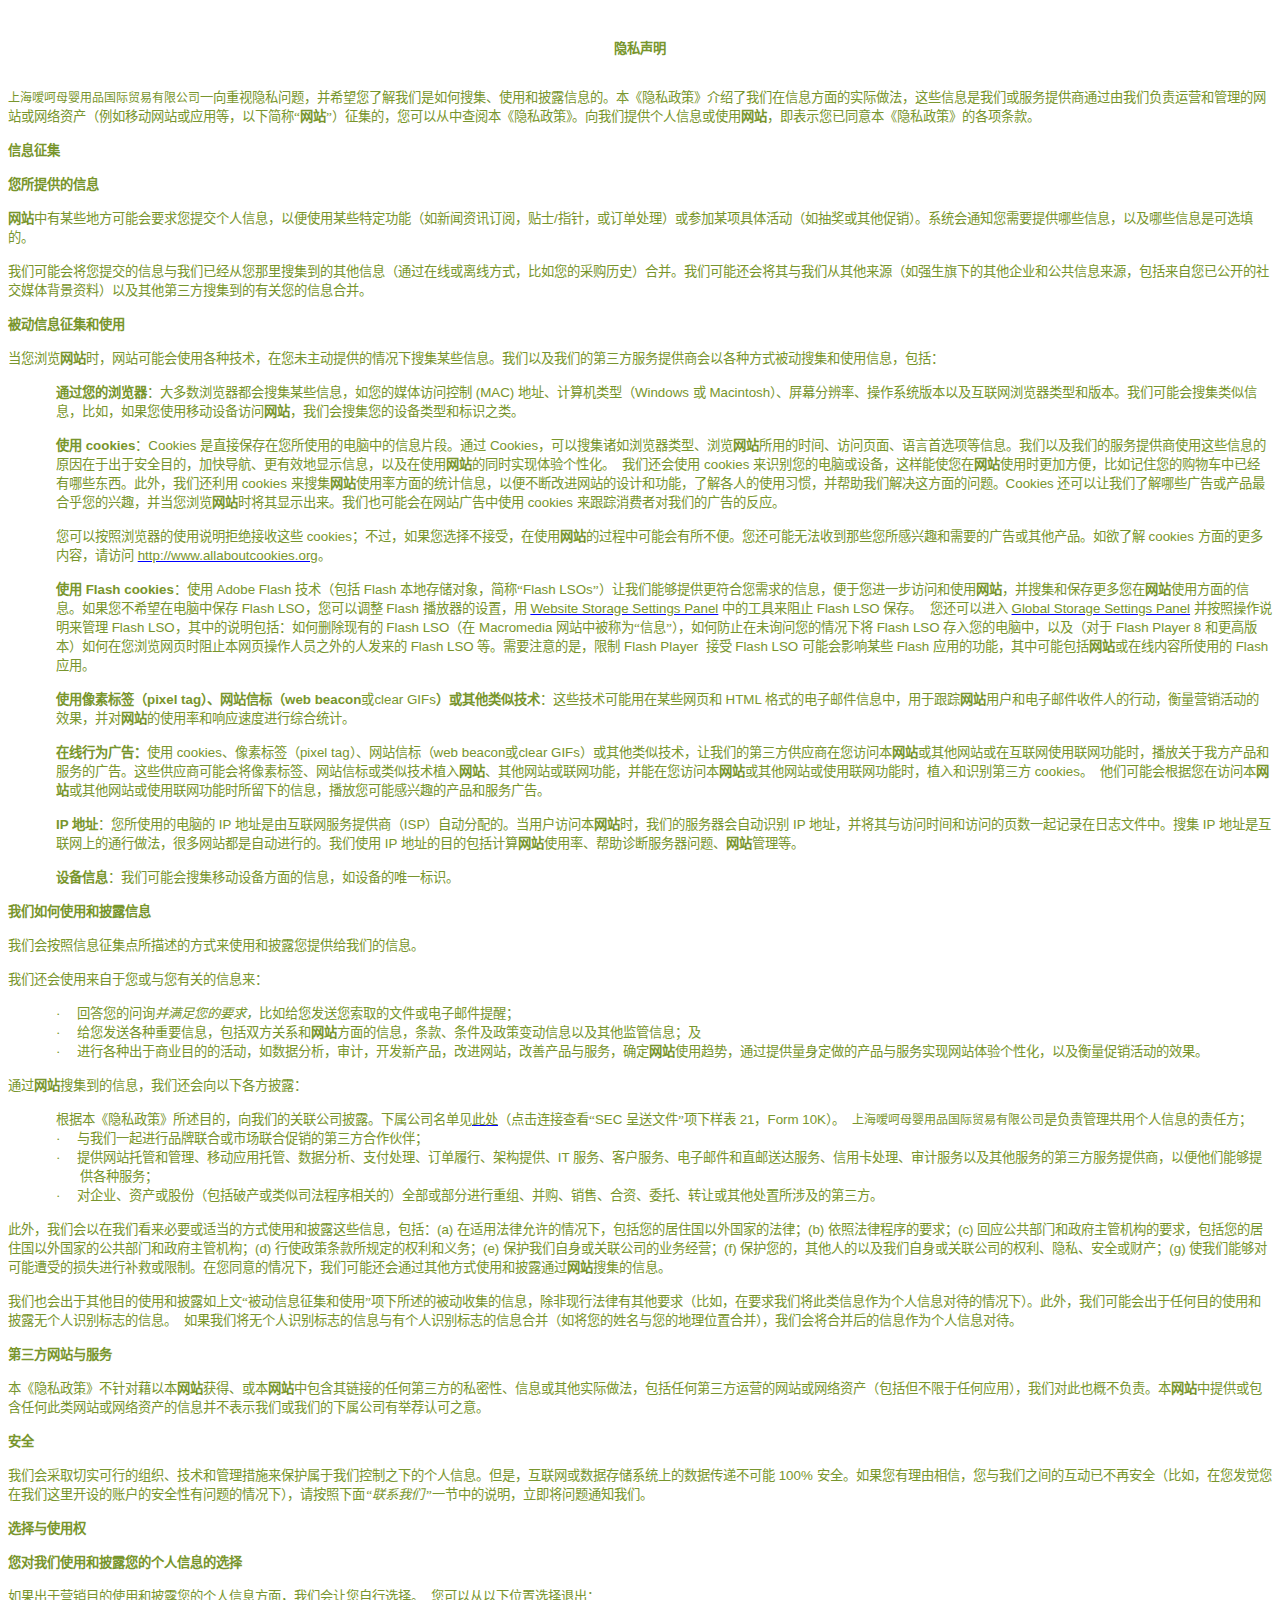
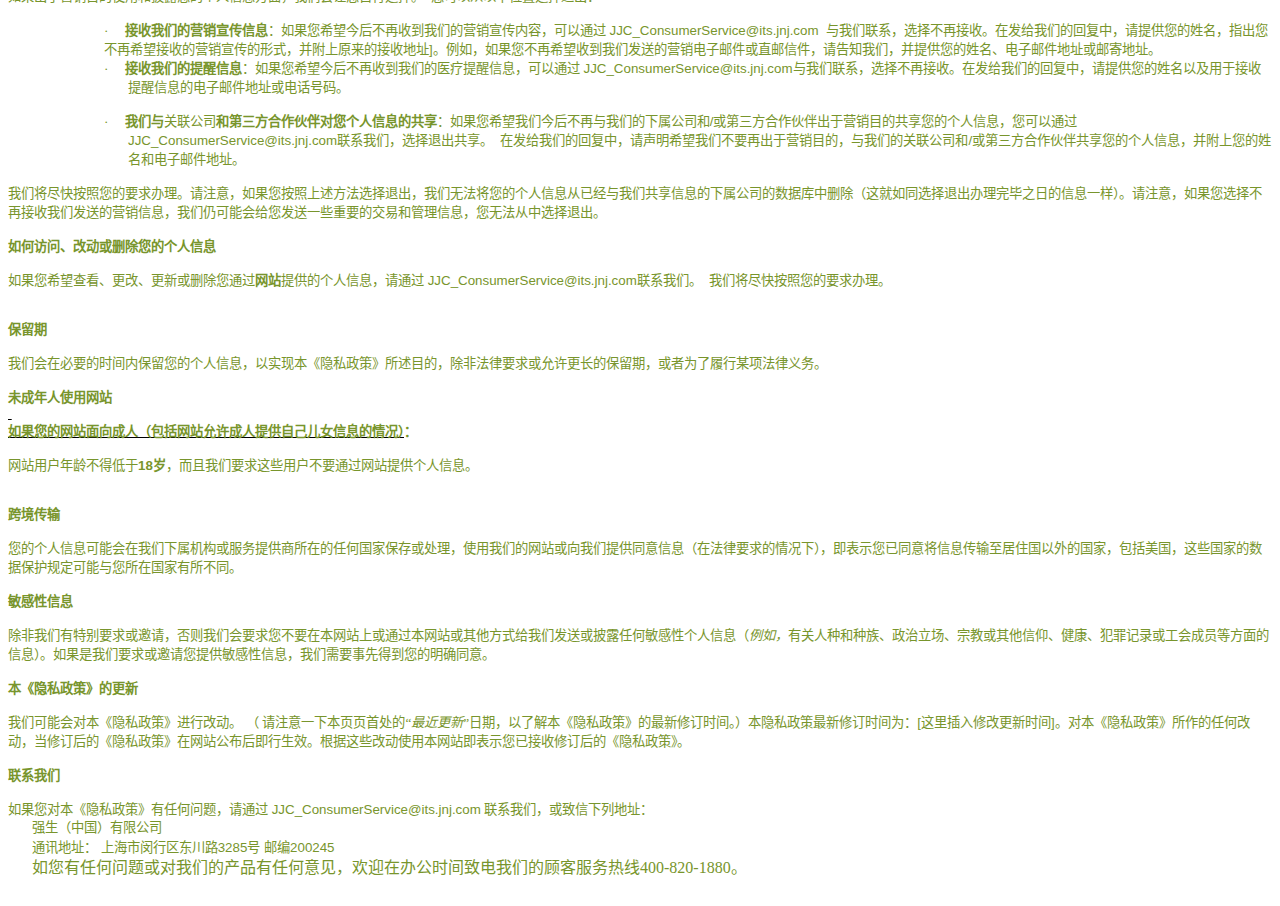
<file: static/Privacy Policy.html>
<html>

<head>
<meta name=标题 content="">
<meta name=关键词 content="">
<meta http-equiv=Content-Type content="text/html; charset=utf-8">
<meta name=Generator content="Microsoft Word 14 (filtered)">
<style>
<!--
 /* Font Definitions */
@font-face
	{font-family:Arial;
	panose-1:2 11 6 4 2 2 2 2 2 4;}
@font-face
	{font-family:"Courier New";
	panose-1:2 7 3 9 2 2 5 2 4 4;}
@font-face
	{font-family:Wingdings;
	panose-1:5 0 0 0 0 0 0 0 0 0;}
@font-face
	{font-family:宋体;
	panose-1:2 1 6 0 3 1 1 1 1 1;}
@font-face
	{font-family:Verdana;
	panose-1:2 11 6 4 3 5 4 4 2 4;}
@font-face
	{font-family:Verdana;
	panose-1:2 11 6 4 3 5 4 4 2 4;}
@font-face
	{font-family:"\@宋体";
	panose-1:2 1 6 0 3 1 1 1 1 1;}
@font-face
	{font-family:Tahoma;
	panose-1:2 11 6 4 3 5 4 4 2 4;}
@font-face
	{font-family:"MS Shell Dlg 2";}
 /* Style Definitions */
p.MsoNormal, li.MsoNormal, div.MsoNormal
	{margin:0cm;
	margin-bottom:.0001pt;
	text-indent:36.0pt;
	font-size:12.0pt;
	font-family:"Times New Roman";}
p.MsoHeader, li.MsoHeader, div.MsoHeader
	{margin:0cm;
	margin-bottom:.0001pt;
	text-indent:36.0pt;
	font-size:10.0pt;
	font-family:"Times New Roman";}
p.MsoFooter, li.MsoFooter, div.MsoFooter
	{margin:0cm;
	margin-bottom:.0001pt;
	text-indent:36.0pt;
	font-size:10.0pt;
	font-family:"Times New Roman";}
p.MsoBodyText, li.MsoBodyText, div.MsoBodyText
	{margin-top:0cm;
	margin-right:0cm;
	margin-bottom:12.0pt;
	margin-left:0cm;
	text-indent:36.0pt;
	font-size:10.0pt;
	font-family:"Times New Roman";}
p.MsoBodyText3, li.MsoBodyText3, div.MsoBodyText3
	{margin:0cm;
	margin-bottom:.0001pt;
	font-size:10.0pt;
	font-family:"Times New Roman";
	color:blue;}
a:link, span.MsoHyperlink
	{color:blue;
	text-decoration:underline;}
a:visited, span.MsoHyperlinkFollowed
	{color:purple;
	text-decoration:underline;}
p
	{margin-right:0cm;
	margin-left:0cm;
	font-size:12.0pt;
	font-family:宋体;}
p.MsoAcetate, li.MsoAcetate, div.MsoAcetate
	{margin:0cm;
	margin-bottom:.0001pt;
	text-indent:36.0pt;
	font-size:8.0pt;
	font-family:Tahoma;}
span.a
	{font-family:"Times New Roman";}
span.3
	{font-family:"Times New Roman";
	color:blue;}
span.cattxt1
	{font-family:Verdana;
	color:#5C753D;
	font-style:italic;
	text-decoration:none;}
span.a0
	{font-family:"Times New Roman";}
span.a1
	{font-family:"Times New Roman";}
span.a2
	{font-family:Tahoma;}
p.ti, li.ti, div.ti
	{margin-right:0cm;
	margin-left:0cm;
	font-size:12.0pt;
	font-family:宋体;}
.MsoChpDefault
	{font-size:10.0pt;}
 /* Page Definitions */
@page WordSection1
	{size:612.0pt 792.0pt;
	margin:72.0pt 72.0pt 72.0pt 72.0pt;}
div.WordSection1
	{page:WordSection1;}
 /* List Definitions */
ol
	{margin-bottom:0cm;}
ul
	{margin-bottom:0cm;}
-->
</style>

</head>

<body lang=ZH-CN link=blue vlink=purple>

<div class=WordSection1>

<p class=MsoNormal align=center style='text-align:center;text-indent:0cm'><b><span
lang=EN-US style='font-size:10.0pt;font-family:Arial;color:#78952C'>&nbsp;</span></b></p>

<p class=MsoNormal align=center style='text-align:center;text-indent:0cm'><b><span
lang=EN-US style='font-size:10.0pt;font-family:Arial;color:#78952C'>&nbsp;</span></b></p>

<p class=MsoNormal align=center style='text-align:center;text-indent:0cm'><b><span
style='font-size:10.0pt;font-family:宋体;color:#78952C'>隐私声明</span></b></p>

<p class=MsoNormal style='text-indent:0cm'><b><span lang=EN-US
style='font-size:10.0pt;font-family:Arial;color:#78952C'>&nbsp;</span></b></p>

<p class=MsoNormal style='text-indent:0cm'><b><span lang=EN-US
style='font-size:10.0pt;font-family:Arial;color:#78952C'>&nbsp;</span></b></p>

<p class=MsoNormal style='text-indent:0cm'><span style='font-size:9.0pt;
font-family:宋体;color:#78952C'>上海嗳呵母婴用品国际贸易有限公</span><span style='font-size:
9.0pt;font-family:宋体;color:#78952C'>司</span><span style='font-size:10.0pt;
font-family:宋体;color:#78952C'>一向重视隐私问题，并希望您了解我们是如何搜集、使用和披露信息的。本《隐私政策》介绍了我们在信息方面的实际做法，这些信息是我们或服务提供商通过由我们负责运营和管理的网站或网络资产（例如移动网站或应用等，以下简称“<b>网站</b>”）征集的，您可以从中查阅本《隐私政策》。向我们提供个人信息或使用<b>网站</b>，即表示您已同意本《隐私政策》的各项条款。</span><span
lang=EN-US style='font-size:10.0pt;font-family:Arial;color:#78952C'>  </span></p>

<p class=MsoNormal><span lang=EN-US style='font-size:10.0pt;font-family:Arial;
color:#78952C'>&nbsp;</span></p>

<p class=MsoBodyText3><b><span style='font-family:宋体;color:#78952C'>信息征集</span></b><b><span
style='font-family:Arial;color:#78952C'> </span></b></p>

<p class=MsoBodyText3 style='margin-left:36.0pt'><b><span lang=EN-US
style='font-family:Arial;color:#78952C'>&nbsp;</span></b></p>

<p class=MsoBodyText3><b><span style='font-family:宋体;color:#78952C'>您所提供的信息</span></b></p>

<p class=MsoNormal style='margin-left:36.0pt'><b><span lang=EN-US
style='font-size:10.0pt;font-family:Arial;color:#78952C'>&nbsp;</span></b></p>

<p class=MsoNormal style='text-indent:0cm'><b><span style='font-size:10.0pt;
font-family:宋体;color:#78952C'>网站</span></b><span style='font-size:10.0pt;
font-family:宋体;color:#78952C'>中有某些地方可能会要求您提交个人信息，以便使用某些特定功能（如新闻资讯订阅，贴士</span><span
lang=EN-US style='font-size:10.0pt;font-family:Arial;color:#78952C'>/</span><span
style='font-size:10.0pt;font-family:宋体;color:#78952C'>指针，或订单处理）或参加某项具体活动（如抽奖或其他促销）。系统会通知您需要提供哪些信息，以及哪些信息是可选填的。</span><span
style='font-size:10.0pt;font-family:Arial;color:#78952C'> </span></p>

<p class=MsoNormal style='margin-left:54.0pt'><span lang=EN-US
style='font-size:10.0pt;font-family:Arial;color:#78952C'>&nbsp;</span></p>

<p class=MsoBodyText3><span style='font-family:宋体;color:#78952C'>我们可能会将您提交的信息与我们已经从您那里搜集到的其他信息（通过在线或离线方式，比如您的采购历史）合并。我们可能还会将其与我们从其他来源（如强生旗下的其他企业和公共信息来源，包括来自您已公开的社交媒体背景资料）以及其他第三方搜集到的有关您的信息合并。</span><span
style='font-family:Arial;color:#78952C'> </span></p>

<p class=MsoNormal><span lang=EN-US style='font-size:10.0pt;font-family:Arial;
color:#78952C'> </span></p>

<p class=MsoNormal style='text-indent:0cm'><b><span style='font-size:10.0pt;
font-family:宋体;color:#78952C'>被动信息征集和使用</span></b></p>

<p class=MsoNormal style='margin-left:36.0pt'><b><span lang=EN-US
style='font-size:10.0pt;font-family:Arial;color:#78952C'>&nbsp;</span></b></p>

<p class=MsoNormal style='text-indent:0cm'><span style='font-size:10.0pt;
font-family:宋体;color:#78952C'>当您浏览<b>网站</b>时，网站可能会使用各种技术，在您未主动提供的情况下搜集某些信息。我们以及我们的第三方服务提供商会以各种方式被动搜集和使用信息，包括：</span><span
lang=EN-US style='font-size:10.0pt;font-family:Arial;color:#78952C'>  </span></p>

<p class=MsoNormal style='margin-left:72.0pt'><span lang=EN-US
style='font-size:10.0pt;font-family:Arial;color:#78952C'>&nbsp;</span></p>

<p class=MsoNormal style='margin-left:36.0pt;text-indent:0cm'><b><span
style='font-size:10.0pt;font-family:宋体;color:#78952C'>通过您的浏览器</span></b><span
style='font-size:10.0pt;font-family:宋体;color:#78952C'>：大多数浏览器都会搜集某些信息，如您的媒体访问控制</span><span
lang=EN-US style='font-size:10.0pt;font-family:Arial;color:#78952C'> (MAC) </span><span
style='font-size:10.0pt;font-family:宋体;color:#78952C'>地址、计算机类型（</span><span
lang=EN-US style='font-size:10.0pt;font-family:Arial;color:#78952C'>Windows </span><span
style='font-size:10.0pt;font-family:宋体;color:#78952C'>或</span><span lang=EN-US
style='font-size:10.0pt;font-family:Arial;color:#78952C'> Macintosh</span><span
style='font-size:10.0pt;font-family:宋体;color:#78952C'>）、屏幕分辨率、操作系统版本以及互联网浏览器类型和版本。我们可能会搜集类似信息，比如，如果您使用移动设备访问<b>网站</b>，我们会搜集您的设备类型和标识之类。</span></p>

<p class=MsoNormal style='margin-left:72.0pt;text-indent:0cm'><span lang=EN-US
style='font-size:10.0pt;font-family:Arial;color:#78952C'>&nbsp;</span></p>

<p class=MsoNormal style='margin-left:36.0pt;text-indent:0cm'><b><span
style='font-size:10.0pt;font-family:宋体;color:#78952C'>使用</span></b><b><span
lang=EN-US style='font-size:10.0pt;font-family:Arial;color:#78952C'> cookies</span></b><span
style='font-size:10.0pt;font-family:宋体;color:#78952C'>：</span><span lang=EN-US
style='font-size:10.0pt;font-family:Arial;color:#78952C'>Cookies </span><span
style='font-size:10.0pt;font-family:宋体;color:#78952C'>是直接保存在您所使用的电脑中的信息片段。通过</span><span
lang=EN-US style='font-size:10.0pt;font-family:Arial;color:#78952C'> Cookies</span><span
style='font-size:10.0pt;font-family:宋体;color:#78952C'>，可以搜集诸如浏览器类型、浏览<b>网站</b>所用的时间、访问页面、语言首选项等信息。我们以及我们的服务提供商使用这些信息的原因在于出于安全目的，加快导航、更有效地显示信息，以及在使用<b>网站</b>的同时实现体验个性化。</span><span
lang=EN-US style='font-size:10.0pt;font-family:Arial;color:#78952C'>  </span><span
style='font-size:10.0pt;font-family:宋体;color:#78952C'>我们还会使用</span><span
lang=EN-US style='font-size:10.0pt;font-family:Arial;color:#78952C'> cookies </span><span
style='font-size:10.0pt;font-family:宋体;color:#78952C'>来识别您的电脑或设备，这样能使您在<b>网站</b>使用时更加方便，比如记住您的购物车中已经有哪些东西。此外，我们还利用</span><span
lang=EN-US style='font-size:10.0pt;font-family:Arial;color:#78952C'> cookies </span><span
style='font-size:10.0pt;font-family:宋体;color:#78952C'>来搜集<b>网站</b>使用率方面的统计信息，以便不断改进网站的设计和功能，了解各人的使用习惯，并帮助我们解决这方面的问题。</span><span
lang=EN-US style='font-size:10.0pt;font-family:Arial;color:#78952C'>Cookies </span><span
style='font-size:10.0pt;font-family:宋体;color:#78952C'>还可以让我们了解哪些广告或产品最合乎您的兴趣，并当您浏览<b>网站</b>时将其显示出来。我们也可能会在网站广告中使用</span><span
lang=EN-US style='font-size:10.0pt;font-family:Arial;color:#78952C'> cookies </span><span
style='font-size:10.0pt;font-family:宋体;color:#78952C'>来跟踪消费者对我们的广告的反应。</span><span
style='font-size:10.0pt;font-family:Arial;color:#78952C'> </span></p>

<p class=MsoNormal style='margin-left:36.0pt;text-indent:0cm'><span lang=EN-US
style='font-size:10.0pt;font-family:Arial;color:#78952C'>&nbsp;</span></p>

<p class=MsoNormal style='margin-left:36.0pt;text-indent:0cm'><span
style='font-size:10.0pt;font-family:宋体;color:#78952C'>您可以按照浏览器的使用说明拒绝接收这些</span><span
lang=EN-US style='font-size:10.0pt;font-family:Arial;color:#78952C'> cookies</span><span
style='font-size:10.0pt;font-family:宋体;color:#78952C'>；不过，如果您选择不接受，在使用<b>网站</b>的过程中可能会有所不便。您还可能无法收到那些您所感兴趣和需要的广告或其他产品。如欲了解</span><span
lang=EN-US style='font-size:10.0pt;font-family:Arial;color:#78952C'> cookies </span><span
style='font-size:10.0pt;font-family:宋体;color:#78952C'>方面的更多内容，请访问</span><span
style='font-size:10.0pt;font-family:Arial;color:#78952C'> </span><span
lang=EN-US style='color:#78952C'><a href="http://www.allaboutcookies.org"><span
style='font-size:10.0pt;font-family:Arial;color:#78952C'>http://www.allaboutcookies.org</span></a></span><span
style='font-size:10.0pt;font-family:宋体;color:#78952C'>。</span><span
style='font-size:10.0pt;font-family:Arial;color:#78952C'> </span></p>

<p class=MsoNormal style='margin-left:72.0pt;text-indent:0cm'><span lang=EN-US
style='font-size:10.0pt;font-family:Arial;color:#78952C'>&nbsp;</span></p>

<p class=MsoNormal style='margin-left:36.0pt;text-indent:0cm;text-autospace:
none'><b><span style='font-size:10.0pt;font-family:宋体;color:#78952C'>使用</span></b><b><span
lang=EN-US style='font-size:10.0pt;font-family:Arial;color:#78952C'> Flash
cookies</span></b><span style='font-size:10.0pt;font-family:宋体;color:#78952C'>：使用</span><span
lang=EN-US style='font-size:10.0pt;font-family:Arial;color:#78952C'> Adobe
Flash </span><span style='font-size:10.0pt;font-family:宋体;color:#78952C'>技术（包括</span><span
lang=EN-US style='font-size:10.0pt;font-family:Arial;color:#78952C'> Flash </span><span
style='font-size:10.0pt;font-family:宋体;color:#78952C'>本地存储对象，简称“</span><span
lang=EN-US style='font-size:10.0pt;font-family:Arial;color:#78952C'>Flash LSOs</span><span
style='font-size:10.0pt;font-family:宋体;color:#78952C'>”）让我们能够提供更符合您需求的信息，便于您进一步访问和使用<b>网站</b>，并搜集和保存更多您在<b>网站</b>使用方面的信息。如果您不希望在电脑中保存</span><span
lang=EN-US style='font-size:10.0pt;font-family:Arial;color:#78952C'> Flash LSO</span><span
style='font-size:10.0pt;font-family:宋体;color:#78952C'>，您可以调整</span><span
lang=EN-US style='font-size:10.0pt;font-family:Arial;color:#78952C'> Flash </span><span
style='font-size:10.0pt;font-family:宋体;color:#78952C'>播放器的设置，用</span><span
style='font-size:10.0pt;font-family:Arial;color:#78952C'> </span><span
lang=EN-US style='color:#78952C'><a
href="http://www.macromedia.com/support/documentation/en/flashplayer/help/settings_manager07.html"><span
style='font-size:10.0pt;font-family:Arial;color:#78952C'>Website Storage
Settings Panel</span></a></span><span lang=EN-US style='font-size:10.0pt;
font-family:Arial;color:#78952C'> </span><span style='font-size:10.0pt;
font-family:宋体;color:#78952C'>中的工具来阻止</span><span lang=EN-US style='font-size:
10.0pt;font-family:Arial;color:#78952C'> Flash LSO </span><span
style='font-size:10.0pt;font-family:宋体;color:#78952C'>保存。</span><span
lang=EN-US style='font-size:10.0pt;font-family:Arial;color:#78952C'>  </span><span
style='font-size:10.0pt;font-family:宋体;color:#78952C'>您还可以进入</span><span
style='font-size:10.0pt;font-family:Arial;color:#78952C'> </span><span
lang=EN-US style='color:#78952C'><a
href="http://www.macromedia.com/support/documentation/en/flashplayer/help/settings_manager03.html"><span
style='font-size:10.0pt;font-family:Arial;color:#78952C'>Global Storage
Settings Panel</span></a></span><span lang=EN-US style='font-size:10.0pt;
font-family:Arial;color:#78952C'> </span><span style='font-size:10.0pt;
font-family:宋体;color:#78952C'>并按照操作说明来管理</span><span lang=EN-US
style='font-size:10.0pt;font-family:Arial;color:#78952C'> Flash LSO</span><span
style='font-size:10.0pt;font-family:宋体;color:#78952C'>，其中的说明包括：如何删除现有的</span><span
lang=EN-US style='font-size:10.0pt;font-family:Arial;color:#78952C'> Flash LSO</span><span
style='font-size:10.0pt;font-family:宋体;color:#78952C'>（在</span><span
lang=EN-US style='font-size:10.0pt;font-family:Arial;color:#78952C'> Macromedia
</span><span style='font-size:10.0pt;font-family:宋体;color:#78952C'>网站中被称为“信息”），如何防止在未询问您的情况下将</span><span
lang=EN-US style='font-size:10.0pt;font-family:Arial;color:#78952C'> Flash LSO </span><span
style='font-size:10.0pt;font-family:宋体;color:#78952C'>存入您的电脑中，以及（对于</span><span
lang=EN-US style='font-size:10.0pt;font-family:Arial;color:#78952C'> Flash Player
8 </span><span style='font-size:10.0pt;font-family:宋体;color:#78952C'>和更高版本）如何在您浏览网页时阻止本网页操作人员之外的人发来的</span><span
lang=EN-US style='font-size:10.0pt;font-family:Arial;color:#78952C'> Flash LSO </span><span
style='font-size:10.0pt;font-family:宋体;color:#78952C'>等。需要注意的是，限制</span><span
lang=EN-US style='font-size:10.0pt;font-family:Arial;color:#78952C'> Flash
Player  </span><span style='font-size:10.0pt;font-family:宋体;color:#78952C'>接受</span><span
lang=EN-US style='font-size:10.0pt;font-family:Arial;color:#78952C'> Flash LSO </span><span
style='font-size:10.0pt;font-family:宋体;color:#78952C'>可能会影响某些</span><span
lang=EN-US style='font-size:10.0pt;font-family:Arial;color:#78952C'> Flash </span><span
style='font-size:10.0pt;font-family:宋体;color:#78952C'>应用的功能，其中可能包括<b>网站</b>或在线内容所使用的</span><span
lang=EN-US style='font-size:10.0pt;font-family:Arial;color:#78952C'> Flash </span><span
style='font-size:10.0pt;font-family:宋体;color:#78952C'>应用。</span></p>

<p class=MsoNormal style='margin-left:72.0pt;text-indent:0cm;text-autospace:
none'><span lang=EN-US style='font-size:10.0pt;font-family:Arial;color:#78952C'>&nbsp;</span></p>

<p class=MsoNormal style='margin-left:36.0pt;text-indent:0cm'><b><span
style='font-size:10.0pt;font-family:宋体;color:#78952C'>使用像素标签（</span></b><b><span
lang=EN-US style='font-size:10.0pt;font-family:Arial;color:#78952C'>pixel tag</span></b><b><span
style='font-size:10.0pt;font-family:宋体;color:#78952C'>）、网站信标（</span></b><b><span
lang=EN-US style='font-size:10.0pt;font-family:Arial;color:#78952C'>web beacon</span></b><span
style='font-size:10.0pt;font-family:宋体;color:#78952C'>或</span><span lang=EN-US
style='font-size:10.0pt;font-family:Arial;color:#78952C'>clear GIFs</span><b><span
style='font-size:10.0pt;font-family:宋体;color:#78952C'>）或其他类似技术</span></b><span
style='font-size:10.0pt;font-family:宋体;color:#78952C'>：这些技术可能用在某些网页和</span><span
lang=EN-US style='font-size:10.0pt;font-family:Arial;color:#78952C'> HTML </span><span
style='font-size:10.0pt;font-family:宋体;color:#78952C'>格式的电子邮件信息中，用于跟踪<b>网站</b>用户和电子邮件收件人的行动，衡量营销活动的效果，并对<b>网站</b>的使用率和响应速度进行综合统计。</span></p>

<p class=MsoNormal style='margin-left:72.0pt;text-indent:0cm'><span lang=EN-US
style='font-size:10.0pt;font-family:Arial;color:#78952C'>&nbsp;</span></p>

<p class=MsoNormal style='margin-left:36.0pt;text-indent:0cm'><b><span
style='font-size:10.0pt;font-family:宋体;color:#78952C'>在线行为广告：</span></b><span
style='font-size:10.0pt;font-family:宋体;color:#78952C'>使用</span><span
lang=EN-US style='font-size:10.0pt;font-family:Arial;color:#78952C'> cookies</span><span
style='font-size:10.0pt;font-family:宋体;color:#78952C'>、像素标签（</span><span
lang=EN-US style='font-size:10.0pt;font-family:Arial;color:#78952C'>pixel tag</span><span
style='font-size:10.0pt;font-family:宋体;color:#78952C'>）、网站信标（</span><span
lang=EN-US style='font-size:10.0pt;font-family:Arial;color:#78952C'>web beacon</span><span
style='font-size:10.0pt;font-family:宋体;color:#78952C'>或</span><span lang=EN-US
style='font-size:10.0pt;font-family:Arial;color:#78952C'>clear GIFs</span><span
style='font-size:10.0pt;font-family:宋体;color:#78952C'>）或其他类似技术，让我们的第三方供应商在您访问本<b>网站</b>或其他网站或在互联网使用联网功能时，播放关于我方产品和服务的广告。这些供应商可能会将像素标签、网站信标或类似技术植入<b>网站</b>、其他网站或联网功能，并能在您访问本<b>网站</b>或其他网站或使用联网功能时，植入和识别第三方</span><span
lang=EN-US style='font-size:10.0pt;font-family:Arial;color:#78952C'> cookies</span><span
style='font-size:10.0pt;font-family:宋体;color:#78952C'>。</span><span lang=EN-US
style='font-size:10.0pt;font-family:Arial;color:#78952C'>&nbsp; </span><span
style='font-size:10.0pt;font-family:宋体;color:#78952C'>他们可能会根据您在访问本<b>网站</b>或其他网站或使用联网功能时所留下的信息，播放您可能感兴趣的产品和服务广告。</span></p>

<p class=MsoNormal style='margin-left:72.0pt;text-indent:0cm'><span lang=EN-US
style='font-size:10.0pt;font-family:Arial;color:#78952C'>&nbsp;</span></p>

<p class=MsoNormal style='margin-left:36.0pt;text-indent:0cm'><b><span
lang=EN-US style='font-size:10.0pt;font-family:Arial;color:#78952C'>IP </span></b><b><span
style='font-size:10.0pt;font-family:宋体;color:#78952C'>地址</span></b><span
style='font-size:10.0pt;font-family:宋体;color:#78952C'>：您所使用的电脑的</span><span
lang=EN-US style='font-size:10.0pt;font-family:Arial;color:#78952C'> IP </span><span
style='font-size:10.0pt;font-family:宋体;color:#78952C'>地址是由互联网服务提供商（</span><span
lang=EN-US style='font-size:10.0pt;font-family:Arial;color:#78952C'>ISP</span><span
style='font-size:10.0pt;font-family:宋体;color:#78952C'>）自动分配的。当用户访问本<b>网站</b>时，我们的服务器会自动识别</span><span
lang=EN-US style='font-size:10.0pt;font-family:Arial;color:#78952C'> IP </span><span
style='font-size:10.0pt;font-family:宋体;color:#78952C'>地址，并将其与访问时间和访问的页数一起记录在日志文件中。搜集</span><span
lang=EN-US style='font-size:10.0pt;font-family:Arial;color:#78952C'> IP </span><span
style='font-size:10.0pt;font-family:宋体;color:#78952C'>地址是互联网上的通行做法，很多网站都是自动进行的。我们使用</span><span
lang=EN-US style='font-size:10.0pt;font-family:Arial;color:#78952C'> IP </span><span
style='font-size:10.0pt;font-family:宋体;color:#78952C'>地址的目的包括计算<b>网站</b>使用率、帮助诊断服务器问题、<b>网站</b>管理等。</span></p>

<p class=MsoNormal><b><span lang=EN-US style='font-size:10.0pt;font-family:
Arial;color:#78952C'>&nbsp;</span></b></p>

<p class=MsoNormal style='margin-left:36.0pt;text-indent:0cm'><b><span
style='font-size:10.0pt;font-family:宋体;color:#78952C'>设备信息</span></b><span
style='font-size:10.0pt;font-family:宋体;color:#78952C'>：我们可能会搜集移动设备方面的信息，如设备的唯一标识。</span></p>

<p class=MsoNormal><b><span lang=EN-US style='font-size:10.0pt;font-family:
Arial;color:#78952C'>&nbsp;</span></b></p>

<p class=MsoNormal style='text-indent:0cm'><b><span style='font-size:10.0pt;
font-family:宋体;color:#78952C'>我们如何使用和披露信息</span></b></p>

<p class=MsoNormal style='margin-left:54.0pt'><b><span lang=EN-US
style='font-size:10.0pt;font-family:Arial;color:#78952C'>&nbsp;</span></b></p>

<p class=MsoNormal style='text-indent:0cm'><span style='font-size:10.0pt;
font-family:宋体;color:#78952C'>我们会按照信息征集点所描述的方式来使用和披露您提供给我们的信息。</span><span
lang=EN-US style='font-size:10.0pt;font-family:Arial;color:#78952C'>  </span></p>

<p class=MsoNormal style='margin-left:36.0pt;text-indent:0cm'><span lang=EN-US
style='font-size:10.0pt;font-family:Arial;color:#78952C'>&nbsp;</span></p>

<p class=MsoNormal style='text-indent:0cm'><span style='font-size:10.0pt;
font-family:宋体;color:#78952C'>我们还会使用来自于您或与您有关的信息来：</span></p>

<p class=MsoNormal style='text-indent:0cm'><span lang=EN-US style='font-size:
10.0pt;font-family:Arial;color:#78952C'>&nbsp;</span></p>

<p class=MsoNormal style='margin-left:54.0pt;text-indent:-18.0pt'><span
lang=EN-US style='font-size:10.0pt;font-family:Symbol;color:#78952C'>·<span
style='font:7.0pt "Times New Roman"'>&nbsp;&nbsp;&nbsp;&nbsp;&nbsp;&nbsp; </span></span><span
style='font-size:10.0pt;font-family:宋体;color:#78952C'>回答您的问询<span
class=cattxt1><span style='font-family:宋体;color:#78952C'>并满足您的要求，</span></span>比如给您发送您索取的文件或电子邮件提醒；</span></p>

<p class=MsoNormal style='margin-left:54.0pt;text-indent:-18.0pt'><span
lang=EN-US style='font-size:10.0pt;font-family:Symbol;color:#78952C'>·<span
style='font:7.0pt "Times New Roman"'>&nbsp;&nbsp;&nbsp;&nbsp;&nbsp;&nbsp; </span></span><span
style='font-size:10.0pt;font-family:宋体;color:#78952C'>给您发送各种重要信息，包括双方关系和<b>网站</b>方面的信息，条款、条件及政策变动信息以及其他监管信息；及</span></p>

<p class=MsoNormal style='margin-left:54.0pt;text-indent:-18.0pt'><span
lang=EN-US style='font-size:10.0pt;font-family:Symbol;color:#78952C'>·<span
style='font:7.0pt "Times New Roman"'>&nbsp;&nbsp;&nbsp;&nbsp;&nbsp;&nbsp; </span></span><span
style='font-size:10.0pt;font-family:宋体;color:#78952C'>进行各种出于商业目的的活动，如数据分析，审计，开发新产品，改进网站，改善产品与服务，确定<b>网站</b>使用趋势，通过提供量身定做的产品与服务实现网站体验个性化，以及衡量促销活动的效果。</span><span
lang=EN-US style='font-size:10.0pt;font-family:Arial;color:#78952C'>  </span></p>

<p class=MsoNormal style='margin-left:36.0pt;text-indent:0cm'><b><span
lang=EN-US style='font-size:10.0pt;font-family:Arial;color:#78952C'>&nbsp;</span></b></p>

<p class=MsoNormal style='text-indent:0cm'><span style='font-size:10.0pt;
font-family:宋体;color:#78952C'>通过<b>网站</b>搜集到的信息，我们还会向以下各方披露：</span><span
lang=EN-US style='font-size:10.0pt;font-family:Arial;color:#78952C'>  </span></p>

<p class=MsoNormal style='margin-left:36.0pt'><span lang=EN-US
style='font-size:10.0pt;font-family:Arial;color:#78952C'>&nbsp;</span></p>

<p class=MsoNormal><span style='font-size:10.0pt;
font-family:宋体;color:#78952C'>根据本《隐私政策》所述目的，向我们的关联公司披露。下属公司名单见</span><span
lang=EN-US style='color:#78952C'><a
href="http://www.investor.jnj.com/governance/sec-filings.cfm"><span lang=ZH-CN
style='font-size:10.0pt;font-family:宋体;color:#78952C'>此处</span></a></span><span
style='font-size:10.0pt;font-family:宋体;color:#78952C'>（点击连接查看“</span><span
lang=EN-US style='font-size:10.0pt;font-family:Arial;color:#78952C'>SEC </span><span
style='font-size:10.0pt;font-family:宋体;color:#78952C'>呈送文件”项下样表</span><span
lang=EN-US style='font-size:10.0pt;font-family:Arial;color:#78952C'> 21</span><span
style='font-size:10.0pt;font-family:宋体;color:#78952C'>，</span><span lang=EN-US
style='font-size:10.0pt;font-family:Arial;color:#78952C'>Form 10K</span><span
style='font-size:10.0pt;font-family:宋体;color:#78952C'>）。</span><span
lang=EN-US style='font-size:10.0pt;font-family:Arial;color:#78952C'>  </span><span
style='font-size:9.0pt;font-family:宋体;color:#78952C'>上海嗳呵母婴用品国际贸易有限公</span><span
style='font-size:9.0pt;font-family:宋体;color:#78952C'>司</span><span
style='font-size:10.0pt;font-family:宋体;color:#78952C'>是负责管理共用个人信息的责任方；</span><b><span
style='font-size:10.0pt;font-family:Arial;color:#78952C'> </span></b></p>

<p class=MsoNormal style='margin-left:54.0pt;text-indent:-18.0pt'><span
lang=EN-US style='font-size:10.0pt;font-family:Symbol;color:#78952C'>·<span
style='font:7.0pt "Times New Roman"'>&nbsp;&nbsp;&nbsp;&nbsp;&nbsp;&nbsp; </span></span><span
style='font-size:10.0pt;font-family:宋体;color:#78952C'>与我们一起进行品牌联合或市场联合促销的第三方合作伙伴；</span></p>

<p class=MsoNormal style='margin-left:54.0pt;text-indent:-18.0pt'><span
lang=EN-US style='font-size:10.0pt;font-family:Symbol;color:#78952C'>·<span
style='font:7.0pt "Times New Roman"'>&nbsp;&nbsp;&nbsp;&nbsp;&nbsp;&nbsp; </span></span><span
style='font-size:10.0pt;font-family:宋体;color:#78952C'>提供网站托管和管理、移动应用托管、数据分析、支付处理、订单履行、架构提供、</span><span
lang=EN-US style='font-size:10.0pt;font-family:Arial;color:#78952C'>IT </span><span
style='font-size:10.0pt;font-family:宋体;color:#78952C'>服务、客户服务、电子邮件和直邮送达服务、信用卡处理、审计服务以及其他服务的第三方服务提供商，以便他们能够提供各种服务；</span></p>

<p class=MsoNormal style='margin-left:54.0pt;text-indent:-18.0pt'><span
lang=EN-US style='font-size:10.0pt;font-family:Symbol;color:#78952C'>·<span
style='font:7.0pt "Times New Roman"'>&nbsp;&nbsp;&nbsp;&nbsp;&nbsp;&nbsp; </span></span><span
style='font-size:10.0pt;font-family:宋体;color:#78952C'>对企业、资产或股份（包括破产或类似司法程序相关的）全部或部分进行重组、并购、销售、合资、委托、转让或其他处置所涉及的第三方。</span></p>

<p class=MsoNormal style='margin-left:36.0pt;text-indent:0cm'><span lang=EN-US
style='font-size:10.0pt;font-family:Arial;color:#78952C'>&nbsp;</span></p>

<p class=MsoNormal style='text-indent:0cm'><span style='font-size:10.0pt;
font-family:宋体;color:#78952C'>此外，我们会以在我们看来必要或适当的方式使用和披露这些信息，包括：</span><span
lang=EN-US style='font-size:10.0pt;font-family:Arial;color:#78952C'>(a) </span><span
style='font-size:10.0pt;font-family:宋体;color:#78952C'>在适用法律允许的情况下，包括您的居住国以外国家的法律；</span><span
lang=EN-US style='font-size:10.0pt;font-family:Arial;color:#78952C'>(b) </span><span
style='font-size:10.0pt;font-family:宋体;color:#78952C'>依照法律程序的要求；</span><span
lang=EN-US style='font-size:10.0pt;font-family:Arial;color:#78952C'>(c) </span><span
style='font-size:10.0pt;font-family:宋体;color:#78952C'>回应公共部门和政府主管机构的要求，包括您的居住国以外国家的公共部门和政府主管机构；</span><span
lang=EN-US style='font-size:10.0pt;font-family:Arial;color:#78952C'>(d) </span><span
style='font-size:10.0pt;font-family:宋体;color:#78952C'>行使政策条款所规定的权利和义务；</span><span
lang=EN-US style='font-size:10.0pt;font-family:Arial;color:#78952C'>(e) </span><span
style='font-size:10.0pt;font-family:宋体;color:#78952C'>保护我们自身或关联公司的业务经营；</span><span
lang=EN-US style='font-size:10.0pt;font-family:Arial;color:#78952C'>(f) </span><span
style='font-size:10.0pt;font-family:宋体;color:#78952C'>保护您的，其他人的以及我们自身或关联公司的权利、隐私、安全或财产；</span><span
lang=EN-US style='font-size:10.0pt;font-family:Arial;color:#78952C'>(g) </span><span
style='font-size:10.0pt;font-family:宋体;color:#78952C'>使我们能够对可能遭受的损失进行补救或限制。在您同意的情况下，我们可能还会通过其他方式使用和披露通过<b>网站</b>搜集的信息。</span><span
style='font-size:10.0pt;font-family:Arial;color:#78952C'> </span></p>

<p class=MsoNormal style='margin-left:36.0pt;text-indent:0cm'><span lang=EN-US
style='font-size:10.0pt;font-family:Arial;color:#78952C'>&nbsp;</span></p>

<p class=MsoNormal style='text-indent:0cm'><span style='font-size:10.0pt;
font-family:宋体;color:#78952C'>我们也会出于其他目的使用和披露如上文“被动信息征集和使用”项下所述的被动收集的信息，除非现行法律有其他要求（比如，在要求我们将此类信息作为个人信息对待的情况下）。此外，我们可能会出于任何目的使用和披露无个人识别标志的信息。</span><b><span
lang=EN-US style='font-size:10.0pt;font-family:Arial;color:#78952C'>  </span></b><span
style='font-size:10.0pt;font-family:宋体;color:#78952C'>如果我们将无个人识别标志的信息与有个人识别标志的信息合并（如将您的姓名与您的地理位置合并），我们会将合并后的信息作为个人信息对待。</span><span
style='font-size:10.0pt;font-family:Arial;color:#78952C'> <b> </b></span></p>

<p class=MsoNormal><span lang=EN-US style='font-size:10.0pt;font-family:Arial;
color:#78952C'>&nbsp;</span></p>

<p class=MsoNormal style='text-indent:0cm'><b><span style='font-size:10.0pt;
font-family:宋体;color:#78952C'>第三方网站与服务</span></b><b><span style='font-size:
10.0pt;font-family:Arial;color:#78952C'> </span></b></p>

<p class=MsoNormal style='margin-left:36.0pt;text-indent:0cm'><b><span
lang=EN-US style='font-size:10.0pt;font-family:Arial;color:#78952C'>&nbsp;</span></b></p>

<p class=MsoNormal style='text-indent:0cm'><span style='font-size:10.0pt;
font-family:宋体;color:#78952C'>本《隐私政策》不针对藉以本<b>网站</b>获得、或本<b>网站</b>中包含其链接的任何第三方的私密性、信息或其他实际做法，包括任何第三方运营的网站或网络资产（包括但不限于任何应用），我们对此也概不负责。本<b>网站</b>中提供或包含任何此类网站或网络资产的信息并不表示我们或我们的下属公司有举荐认可之意。</span><span
lang=EN-US style='font-size:10.0pt;font-family:Arial;color:#78952C'>  </span></p>

<p class=MsoNormal style='text-indent:0cm'><b><i><span lang=EN-US
style='font-size:10.0pt;font-family:Arial;color:#78952C'>&nbsp;</span></i></b></p>

<p class=MsoNormal style='text-indent:0cm'><b><span style='font-size:10.0pt;
font-family:宋体;color:#78952C;text-transform:uppercase'>安全</span></b></p>

<p class=MsoNormal><span lang=EN-US style='font-size:10.0pt;font-family:Arial;
color:#78952C'>&nbsp;</span></p>

<p class=MsoNormal style='text-indent:0cm'><span style='font-size:10.0pt;
font-family:宋体;color:#78952C'>我们会采取切实可行的组织、技术和管理措施来保护属于我们控制之下的个人信息。但是，互联网或数据存储系统上的数据传递不可能</span><span
lang=EN-US style='font-size:10.0pt;font-family:Arial;color:#78952C'> 100% </span><span
style='font-size:10.0pt;font-family:宋体;color:#78952C'>安全。如果您有理由相信，您与我们之间的互动已不再安全（比如，在您发觉您在我们这里开设的账户的安全性有问题的情况下），请按照下面<i>“联系我们”</i>一节中的说明，立即将问题通知我们。</span></p>

<p class=MsoNormal><span lang=EN-US style='font-size:10.0pt;font-family:Arial;
color:#78952C'>&nbsp;</span></p>

<p class=MsoNormal style='text-indent:0cm'><b><span style='font-size:10.0pt;
font-family:宋体;color:#78952C;text-transform:uppercase'>选择与使用权</span></b></p>

<p class=MsoNormal style='margin-left:36.0pt'><span lang=EN-US
style='font-size:10.0pt;font-family:Arial;color:#78952C'>&nbsp;</span></p>

<p class=MsoNormal style='text-indent:0cm'><b><span style='font-size:10.0pt;
font-family:宋体;color:#78952C'>您对我们使用和披露您的个人信息的选择</span></b></p>

<p class=MsoNormal style='margin-left:36.0pt'><b><span lang=EN-US
style='font-size:10.0pt;font-family:Arial;color:#78952C'>&nbsp;</span></b></p>

<p class=MsoNormal style='text-indent:0cm'><span style='font-size:10.0pt;
font-family:宋体;color:#78952C'>如果出于营销目的使用和披露您的个人信息方面，我们会让您自行选择。</span><span
lang=EN-US style='font-size:10.0pt;font-family:Arial;color:#78952C'>  </span><span
style='font-size:10.0pt;font-family:宋体;color:#78952C'>您可以从以下位置选择退出：</span></p>

<p class=MsoNormal style='margin-left:36.0pt;text-indent:0cm'><span lang=EN-US
style='font-size:10.0pt;font-family:Arial;color:#78952C'>&nbsp;</span></p>

<p class=MsoNormal style='margin-left:72.0pt;text-indent:0cm'><span lang=EN-US
style='font-size:10.0pt;font-family:Symbol;color:#78952C'>·<span
style='font:7.0pt "Times New Roman"'>&nbsp;&nbsp;&nbsp;&nbsp;&nbsp;&nbsp; </span></span><b><span
style='font-size:10.0pt;font-family:宋体;color:#78952C'>接收我们的营销宣传信息</span></b><span
style='font-size:10.0pt;font-family:宋体;color:#78952C'>：如果您希望今后不再收到我们的营销宣传内容，可以通过</span><span
style='font-size:10.0pt;font-family:Arial;color:#78952C'> <span lang=EN-US>JJC_ConsumerService@its.jnj.com
 </span></span><span style='font-size:10.0pt;font-family:宋体;color:#78952C'>与我们联系，选择不再接收。在发给我们的回复中，请提供您的姓名，指出您不再希望接收的营销宣传的形式，并附上原来的接收地址</span><span
lang=EN-US style='font-size:10.0pt;font-family:Arial;color:#78952C'>]</span><span
style='font-size:10.0pt;font-family:宋体;color:#78952C'>。例如，如果您不再希望收到我们发送的营销电子邮件或直邮信件，请告知我们，并提供您的姓名、电子邮件地址或邮寄地址。</span></p>

<p class=MsoNormal style='margin-left:90.0pt;text-indent:-18.0pt'><span
lang=EN-US style='font-size:10.0pt;font-family:Symbol;color:#78952C'>·<span
style='font:7.0pt "Times New Roman"'>&nbsp;&nbsp;&nbsp;&nbsp;&nbsp;&nbsp; </span></span><b><span
style='font-size:10.0pt;font-family:宋体;color:#78952C'>接收我们的提醒信息</span></b><span
style='font-size:10.0pt;font-family:宋体;color:#78952C'>：如果您希望今后不再收到我们的医疗提醒信息，可以通过</span><span
style='font-size:10.0pt;font-family:Arial;color:#78952C'> <span lang=EN-US>JJC_ConsumerService@its.jnj.com</span></span><span
style='font-size:10.0pt;font-family:宋体;color:#78952C'>与我们联系，选择不再接收。</span><span
style='font-size:10.0pt;font-family:宋体;color:#78952C'>在发给我们的回复中，请提供您的姓名以及用于接收提醒信息的电子邮件地址或电话号码。</span></p>

<p class=MsoNormal style='margin-left:72.0pt;text-indent:0cm'><span lang=EN-US
style='font-size:10.0pt;font-family:Arial;color:#78952C'>&nbsp;</span></p>

<p class=MsoNormal style='margin-left:90.0pt;text-indent:-18.0pt'><span
lang=EN-US style='font-size:10.0pt;font-family:Symbol;color:#78952C'>·<span
style='font:7.0pt "Times New Roman"'>&nbsp;&nbsp;&nbsp;&nbsp;&nbsp;&nbsp; </span></span><b><span
style='font-size:10.0pt;font-family:宋体;color:#78952C'>我们与</span></b><span
style='font-size:10.0pt;font-family:宋体;color:#78952C'>关联公司<b>和第三方合作伙伴对您个人信息的共享</b>：如果您希望我们今后不再与我们的下属公司和</span><span
lang=EN-US style='font-size:10.0pt;font-family:Arial;color:#78952C'>/</span><span
style='font-size:10.0pt;font-family:宋体;color:#78952C'>或第三方合作伙伴出于营销目的共享您的个人信息，您可以通过</span><span
lang=EN-US style='font-size:10.0pt;font-family:Arial;color:#78952C'>JJC_ConsumerService@its.jnj.com</span><span
style='font-size:10.0pt;font-family:宋体;color:#78952C'>联系我们，选择退出共享。</span><span
lang=EN-US style='font-size:10.0pt;font-family:Arial;color:#78952C'>  </span><span
style='font-size:10.0pt;font-family:宋体;color:#78952C'>在发给我们的回复中，请声明希望我们不要再出于营销目的，与我们的关联公司和</span><span
lang=EN-US style='font-size:10.0pt;font-family:Arial;color:#78952C'>/</span><span
style='font-size:10.0pt;font-family:宋体;color:#78952C'>或第三方合作伙伴共享您的个人信息，并附上您的姓名和电子邮件地址。</span></p>

<p class=MsoNormal style='margin-left:36.0pt'><span lang=EN-US
style='font-size:10.0pt;font-family:Arial;color:#78952C'>&nbsp;</span></p>

<p class=MsoNormal style='text-indent:0cm'><span style='font-size:10.0pt;
font-family:宋体;color:#78952C'>我们将尽快按照您的要求办理。请注意，如果您按照上述方法选择退出，我们无法将您的个人信息从已经与我们共享信息的下属公司的数据库中删除（这就如同选择退出办理完毕之日的信息一样）。请注意，如果您选择不再接收我们发送的营销信息，我们仍可能会给您发送一些重要的交易和管理信息，您无法从中选择退出。</span></p>

<p class=MsoNormal><span lang=EN-US style='font-size:10.0pt;font-family:Arial;
color:#78952C'>&nbsp;</span></p>

<p class=MsoNormal style='text-indent:0cm'><b><span style='font-size:10.0pt;
font-family:宋体;color:#78952C'>如何访问、改动或删除您的个人信息</span></b></p>

<p class=MsoNormal><span lang=EN-US style='font-size:10.0pt;font-family:Arial;
color:#78952C'>&nbsp;</span></p>

<p class=MsoNormal style='text-indent:0cm'><span style='font-size:10.0pt;
font-family:宋体;color:#78952C'>如果您希望查看、更改、更新或删除您通过<b>网站</b>提供的个人信息，请通过</span><span
style='font-size:10.0pt;font-family:Arial;color:#78952C'> <span lang=EN-US>JJC_ConsumerService@its.jnj.com</span></span><span
style='font-size:10.0pt;font-family:宋体;color:#78952C'>联系我们。</span><span
lang=EN-US style='font-size:10.0pt;font-family:Arial;color:#78952C'>  </span><span
style='font-size:10.0pt;font-family:宋体;color:#78952C'>我们将尽快按照您的要求办理。</span></p>

<p class=MsoNormal style='margin-left:36.0pt;text-indent:0cm'><b><span
lang=EN-US style='font-size:10.0pt;font-family:Arial;color:#78952C'>&nbsp;</span></b></p>

<p class=MsoNormal style='margin-left:36.0pt'><span lang=EN-US
style='font-size:10.0pt;font-family:Arial;color:#78952C'>&nbsp;</span></p>

<p class=MsoNormal style='text-indent:0cm'><b><span style='font-size:10.0pt;
font-family:宋体;color:#78952C;text-transform:uppercase'>保留期</span></b></p>

<p class=MsoNormal><span lang=EN-US style='font-size:10.0pt;font-family:Arial;
color:#78952C'>&nbsp;</span></p>

<p class=MsoNormal style='text-indent:0cm'><span style='font-size:10.0pt;
font-family:宋体;color:#78952C'>我们会在必要的时间内保留您的个人信息，以实现本《隐私政策》所述目的，除非法律要求或允许更长的保留期，或者为了履行某项法律义务。</span><span
lang=EN-US style='font-size:10.0pt;font-family:Arial;color:#78952C'>  </span></p>

<p class=MsoNormal><span lang=EN-US style='font-size:10.0pt;font-family:Arial;
color:#78952C'>&nbsp;</span></p>

<p class=MsoNormal style='text-indent:0cm'><b><span style='font-size:10.0pt;
font-family:宋体;color:#78952C;text-transform:uppercase'>未成年人使用网站</span></b></p>

<p class=MsoBodyText style='margin-bottom:0cm;margin-bottom:.0001pt;text-indent:
0cm'><b><u><span lang=EN-US style='font-family:Arial;color:#78952C'><span
style='text-decoration:none'>&nbsp;</span></span></u></b></p>

<p class=MsoBodyText style='margin-bottom:0cm;margin-bottom:.0001pt;text-indent:
0cm'><b><u><span style='font-family:宋体;color:#78952C'>如果您的网站面向成人（包括网站允许成人提供自己儿女信息的情况）</span></u></b><b><span
style='font-family:宋体;color:#78952C'>：</span></b></p>

<p class=MsoBodyText style='margin-bottom:0cm;margin-bottom:.0001pt;text-indent:
0cm'><span lang=EN-US style='font-family:Arial;color:#78952C'>&nbsp;</span></p>

<p class=MsoNormal style='text-indent:0cm'><span style='font-size:10.0pt;
font-family:宋体;color:#78952C'>网站用户年龄不得低于</span><b><span lang=EN-US
style='font-size:10.0pt;font-family:Arial;color:#78952C'>18</span></b><b><span
style='font-size:10.0pt;font-family:宋体;color:#78952C'>岁</span></b><span
style='font-size:10.0pt;font-family:宋体;color:#78952C'>，而且我们要求这些用户不要通过网站提供个人信息。</span><span
lang=EN-US style='font-size:10.0pt;font-family:Arial;color:#78952C'>  </span></p>

<p class=MsoNormal><span lang=EN-US style='font-size:10.0pt;font-family:Arial;
color:#78952C'>&nbsp;</span></p>

<p class=MsoNormal><span lang=EN-US style='font-size:10.0pt;font-family:Arial;
color:#78952C'>&nbsp;</span></p>

<p class=MsoNormal style='text-indent:0cm'><b><span style='font-size:10.0pt;
font-family:宋体;color:#78952C;text-transform:uppercase'>跨境传输</span></b></p>

<p class=MsoNormal><span lang=EN-US style='font-size:10.0pt;font-family:Arial;
color:#78952C'>&nbsp;</span></p>

<p class=MsoNormal style='text-indent:0cm'><span style='font-size:10.0pt;
font-family:宋体;color:#78952C'>您的个人信息可能会在我们下属机构或服务提供商所在的任何国家保存或处理，使用我们的网站或向我们提供同意信息（在法律要求的情况下），即表示您已同意将信息传输至居住国以外的国家，包括美国，这些国家的数据保护规定可能与您所在国家有所不同。</span><span
style='font-size:10.0pt;font-family:Arial;color:#78952C'> </span></p>

<p class=MsoNormal><span lang=EN-US style='font-size:10.0pt;font-family:Arial;
color:#78952C'>&nbsp;</span></p>

<p class=MsoNormal style='text-indent:0cm'><b><span style='font-size:10.0pt;
font-family:宋体;color:#78952C;text-transform:uppercase'>敏感性信息</span></b></p>

<p class=MsoNormal><b><span lang=EN-US style='font-size:10.0pt;font-family:
Arial;color:#78952C;text-transform:uppercase'>&nbsp;</span></b></p>

<p class=MsoNormal style='text-indent:0cm'><span style='font-size:10.0pt;
font-family:宋体;color:#78952C'>除非我们有特别要求或邀请，否则我们会要求您不要在本网站上或通过本网站或其他方式给我们发送或披露任何敏感性个人信息（<i>例<span>如，</span></i>有关人种和种族、政治立场、宗教或其他信仰、健康、犯罪记录或工会成员等方面的信息）。如果是我们要求或邀请您提供敏感性信息，我们需要事先得到您的明确同意。</span><span
lang=EN-US style='font-size:10.0pt;font-family:Arial;color:#78952C'>  </span></p>

<p class=MsoNormal><span lang=EN-US style='font-size:10.0pt;font-family:Arial;
color:#78952C'>&nbsp;</span></p>

<p class=MsoNormal style='text-indent:0cm'><b><span style='font-size:10.0pt;
font-family:宋体;color:#78952C;text-transform:uppercase'>本《隐私政策》的更新</span></b></p>

<p class=MsoNormal><span lang=EN-US style='font-size:10.0pt;font-family:Arial;
color:#78952C'>&nbsp;</span></p>

<p class=MsoNormal style='text-indent:0cm'><span style='font-size:10.0pt;
font-family:宋体;color:#78952C'>我们可能会对本《隐私政策》进行改动。</span><span style='font-size:
10.0pt;font-family:Arial;color:#78952C'> </span><span style='font-size:10.0pt;
font-family:宋体;color:#78952C'>（</span><span style='font-size:10.0pt;font-family:
Arial;color:#78952C'> </span><span style='font-size:10.0pt;font-family:宋体;
color:#78952C'>请注意一下本页页首处的“<i><span style='text-transform:uppercase'>最近更新</span></i>”日期，以了解本《隐私政策》的最新修订时间。）本隐私政策最新修订时间为：</span><span
lang=EN-US style='font-size:10.0pt;font-family:Arial;color:#78952C'>[</span><span
style='font-size:10.0pt;font-family:宋体;color:#78952C'>这里插入修改更新时间</span><span
lang=EN-US style='font-size:10.0pt;font-family:Arial;color:#78952C'>]</span><span
style='font-size:10.0pt;font-family:宋体;color:#78952C'>。对本《隐私政策》所作的任何改动，当修订后的《隐私政策》在网站公布后即行生效。根据这些改动使用本网站即表示您已接收修订后的《隐私政策》。</span></p>

<p class=MsoNormal style='text-indent:0cm'><span lang=EN-US style='font-size:
10.0pt;font-family:Arial;color:#78952C'>&nbsp;</span></p>

<p class=MsoNormal style='text-indent:0cm'><b><span style='font-size:10.0pt;
font-family:宋体;color:#78952C;text-transform:uppercase'>联系我们</span></b></p>

<p class=MsoNormal><span lang=EN-US style='font-size:10.0pt;font-family:Arial;
color:#78952C'>&nbsp;</span></p>

<p class=MsoNormal style='text-indent:0cm'><span style='font-size:10.0pt;
font-family:宋体;color:#78952C'>如果您对本《隐私政策》有任何问题，请通过</span><span
style='font-size:10.0pt;font-family:Arial;color:#78952C'> <span lang=EN-US>JJC_ConsumerService@its.jnj.com
</span></span><span style='font-size:10.0pt;font-family:宋体;color:#78952C'>联系我们，或致信下列地址：</span></p>

<p class=ti style='margin:0cm;margin-bottom:.0001pt;text-indent:18.0pt;
line-height:15.0pt;'><span style='font-size:10.0pt;color:#78952C'>强生（中国）有限公司</span></p>

<p class=ti style='margin:0cm;margin-bottom:.0001pt;text-indent:18.0pt;
line-height:15.0pt;'><span style='font-size:10.0pt;color:#78952C'>通讯地址：</span><span
style='font-size:10.0pt;font-family:Arial;color:#78952C'> </span><span
style='font-size:10.0pt;color:#78952C'>上海市闵行区东川路</span><span lang=EN-US
style='font-size:10.0pt;font-family:Arial;color:#78952C'>3285</span><span
style='font-size:10.0pt;color:#78952C'>号</span><span style='font-size:10.0pt;
font-family:Arial;color:#78952C'> </span><span style='font-size:10.0pt;
color:#78952C'>邮编</span><span lang=EN-US style='font-size:10.0pt;font-family:
Arial;color:#78952C'>200245</span></p>

<p class=ti style='margin:0cm;margin-bottom:.0001pt;text-indent:18.0pt;
line-height:15.0pt;'><span style='color:#78952C'>如您有任何问题或对我们的产品有任何意见，欢迎在办公时间致电我们的顾客服务热线<span
lang=EN-US>400-820-1880</span>。</span></p>

<p class=ti style='margin:0cm;margin-bottom:.0001pt;text-indent:18.0pt;
line-height:15.0pt;'><span lang=EN-US style='color:#78952C'>&nbsp;</span></p>

</div>

</body>

</html>
</file>
